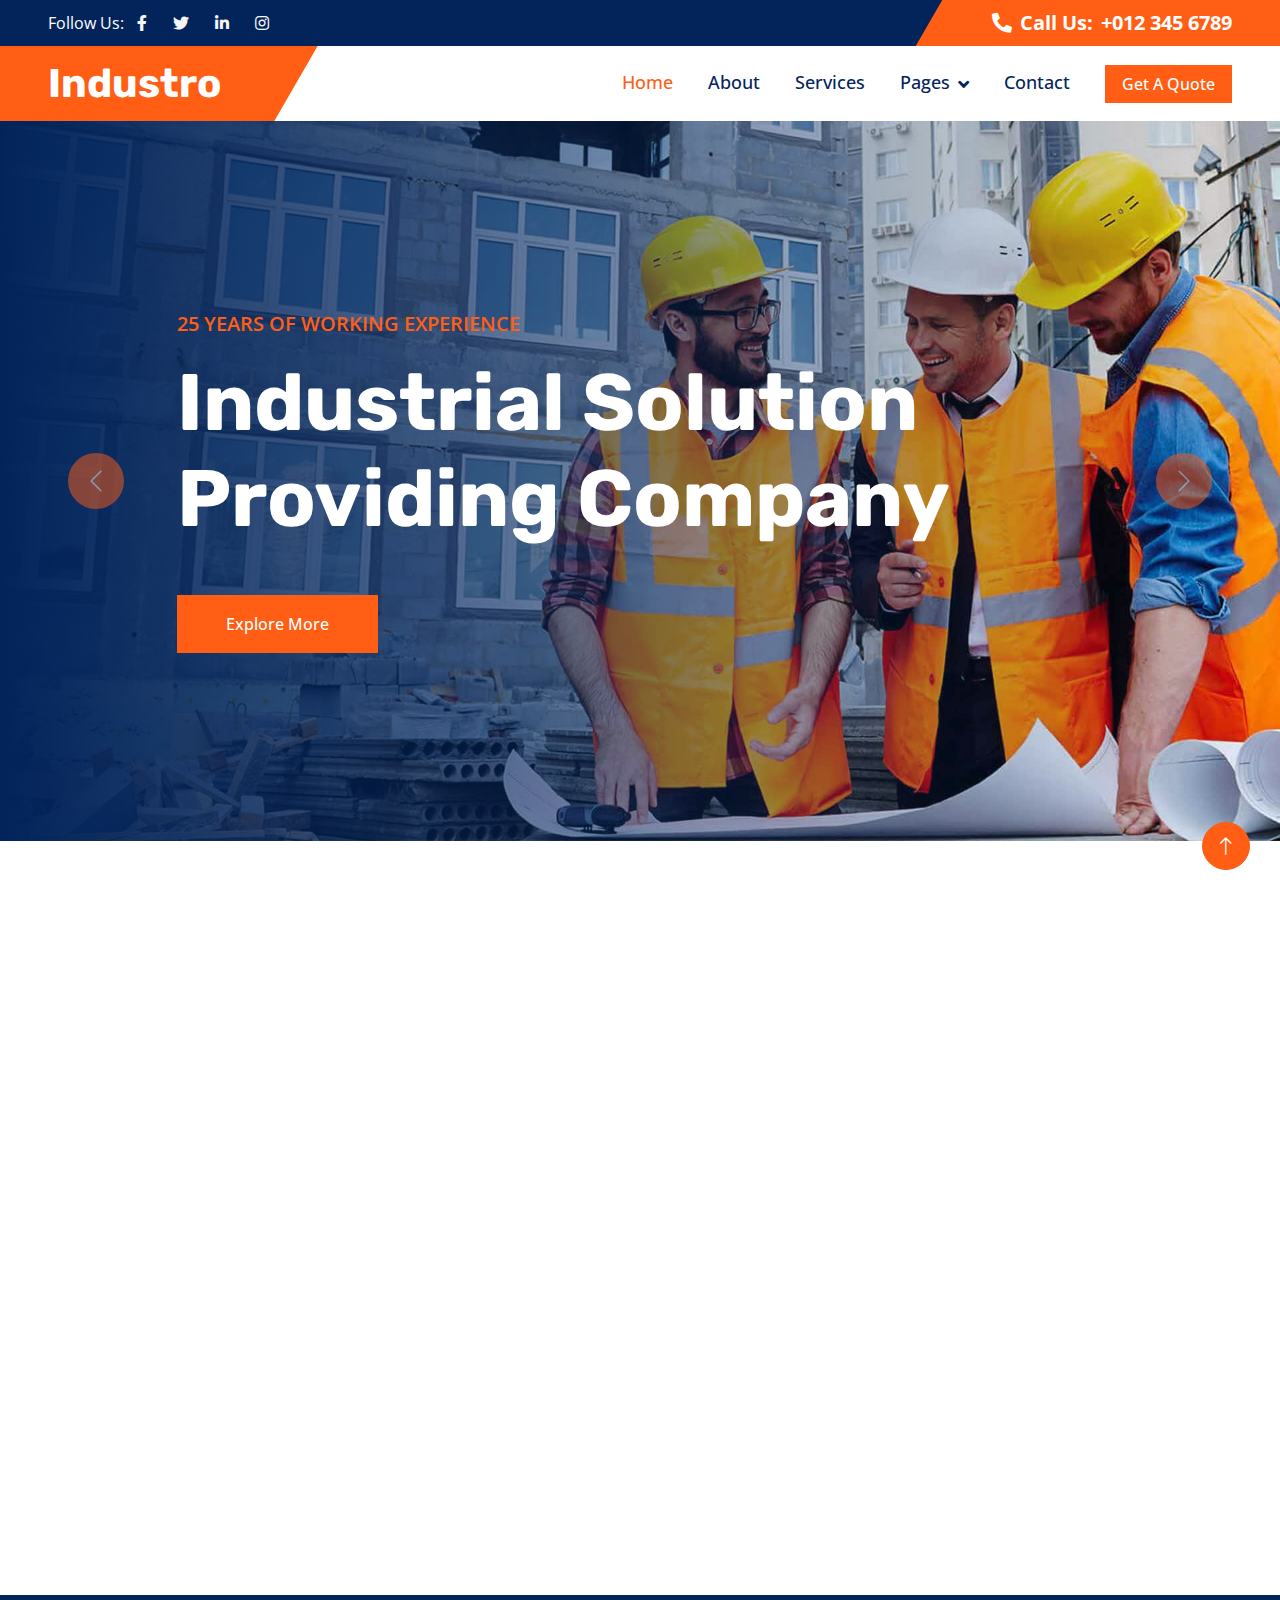
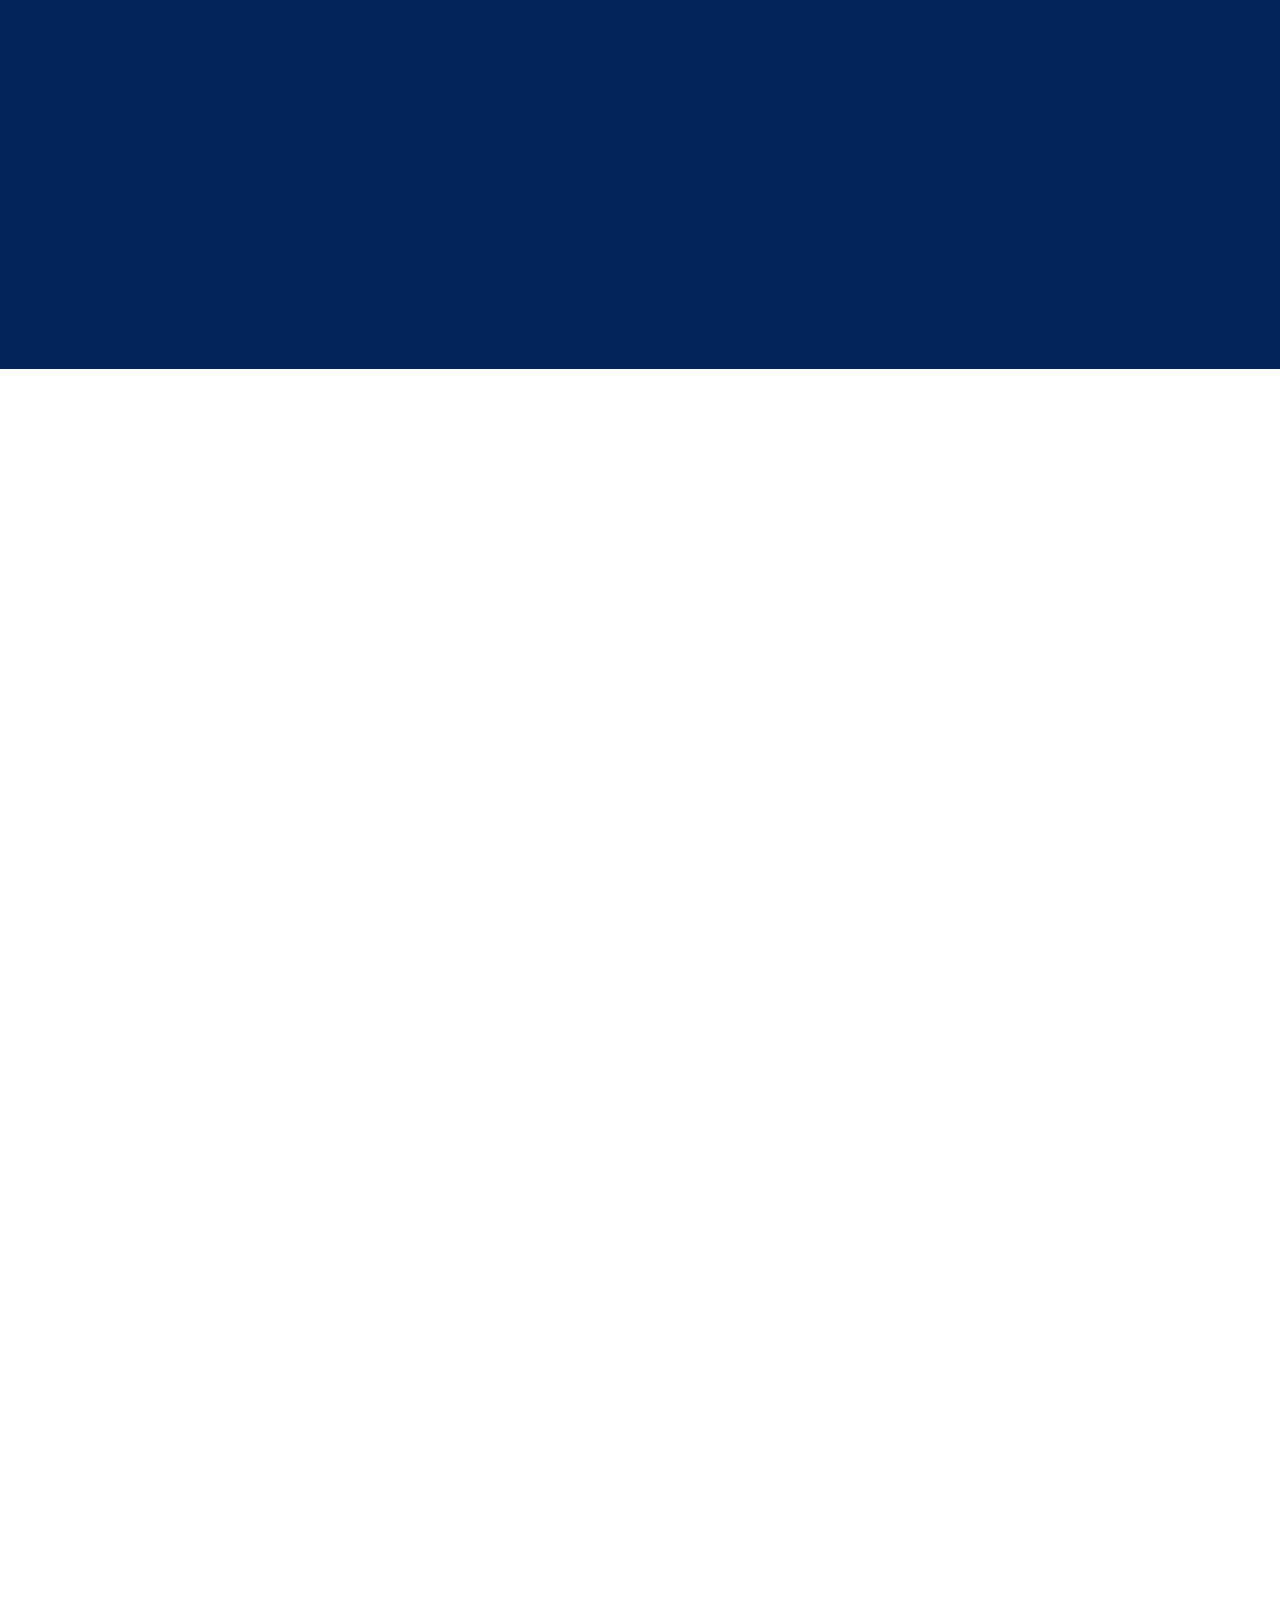
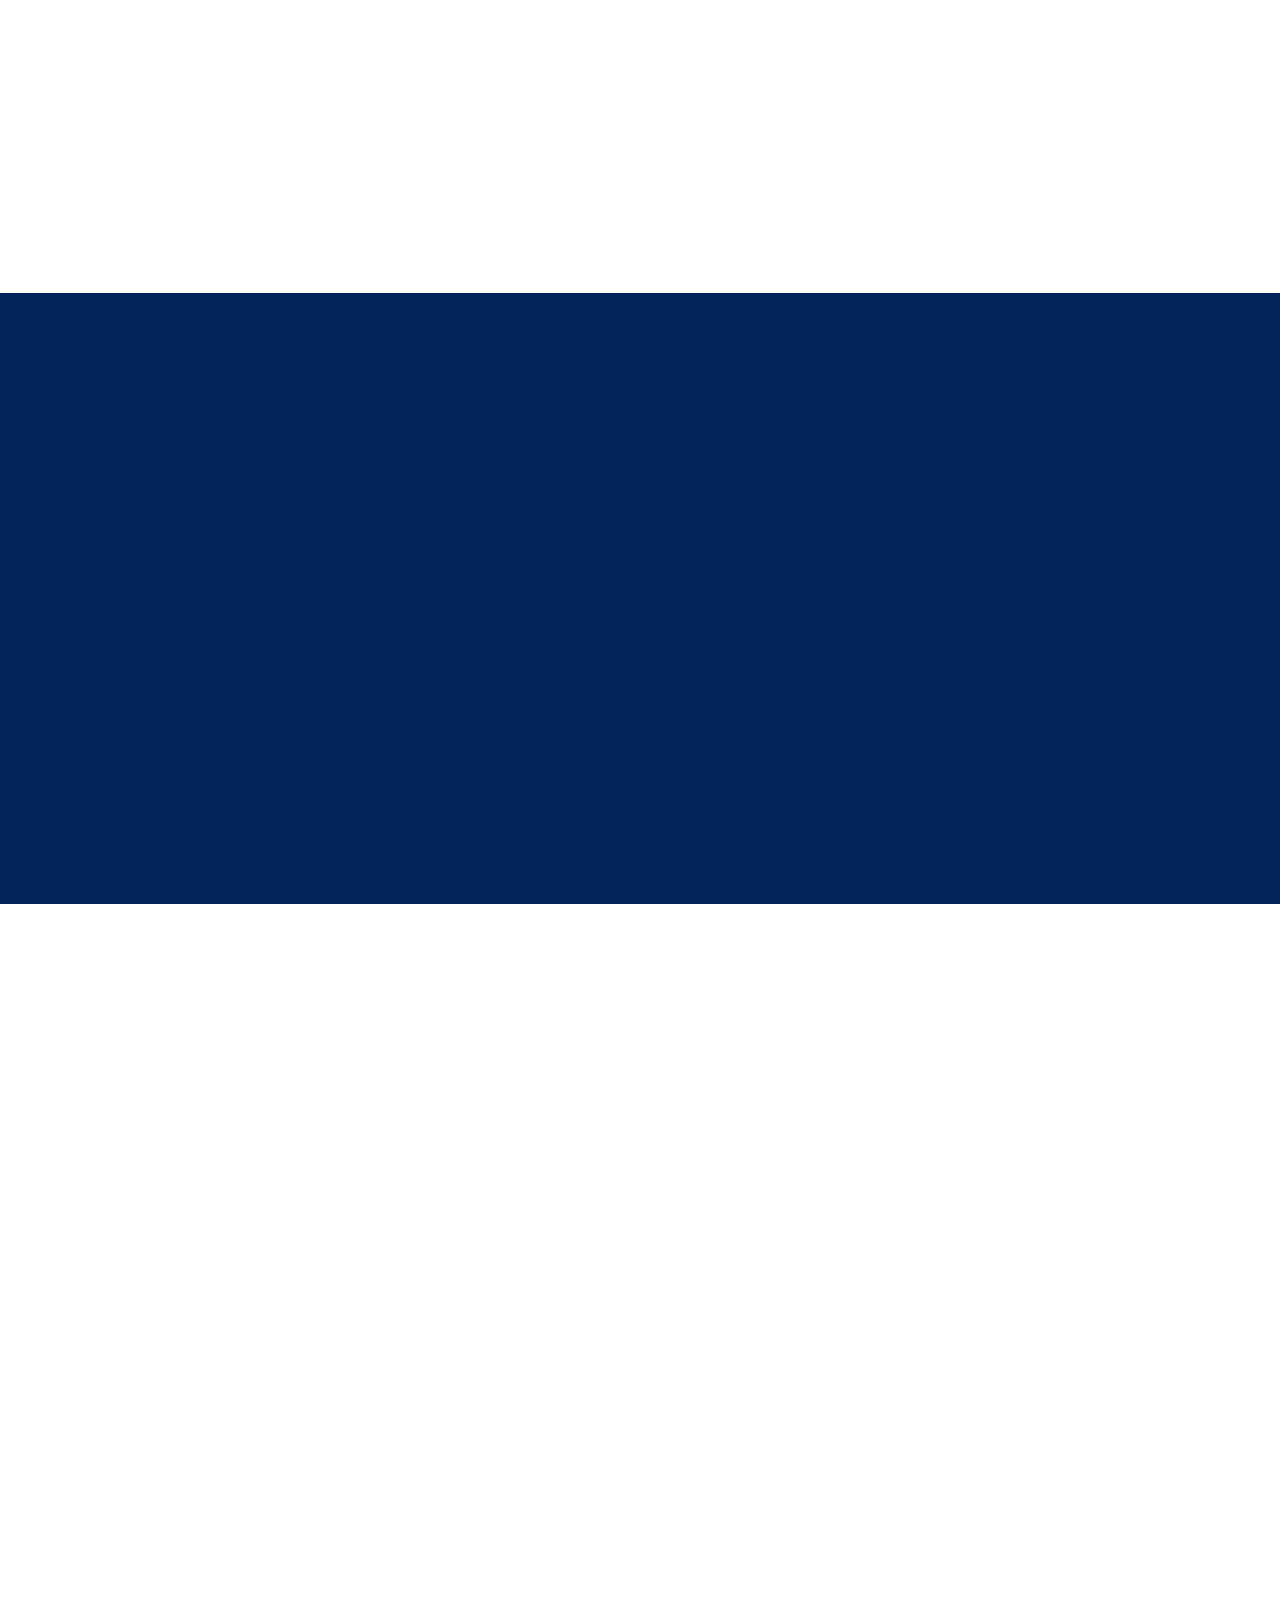
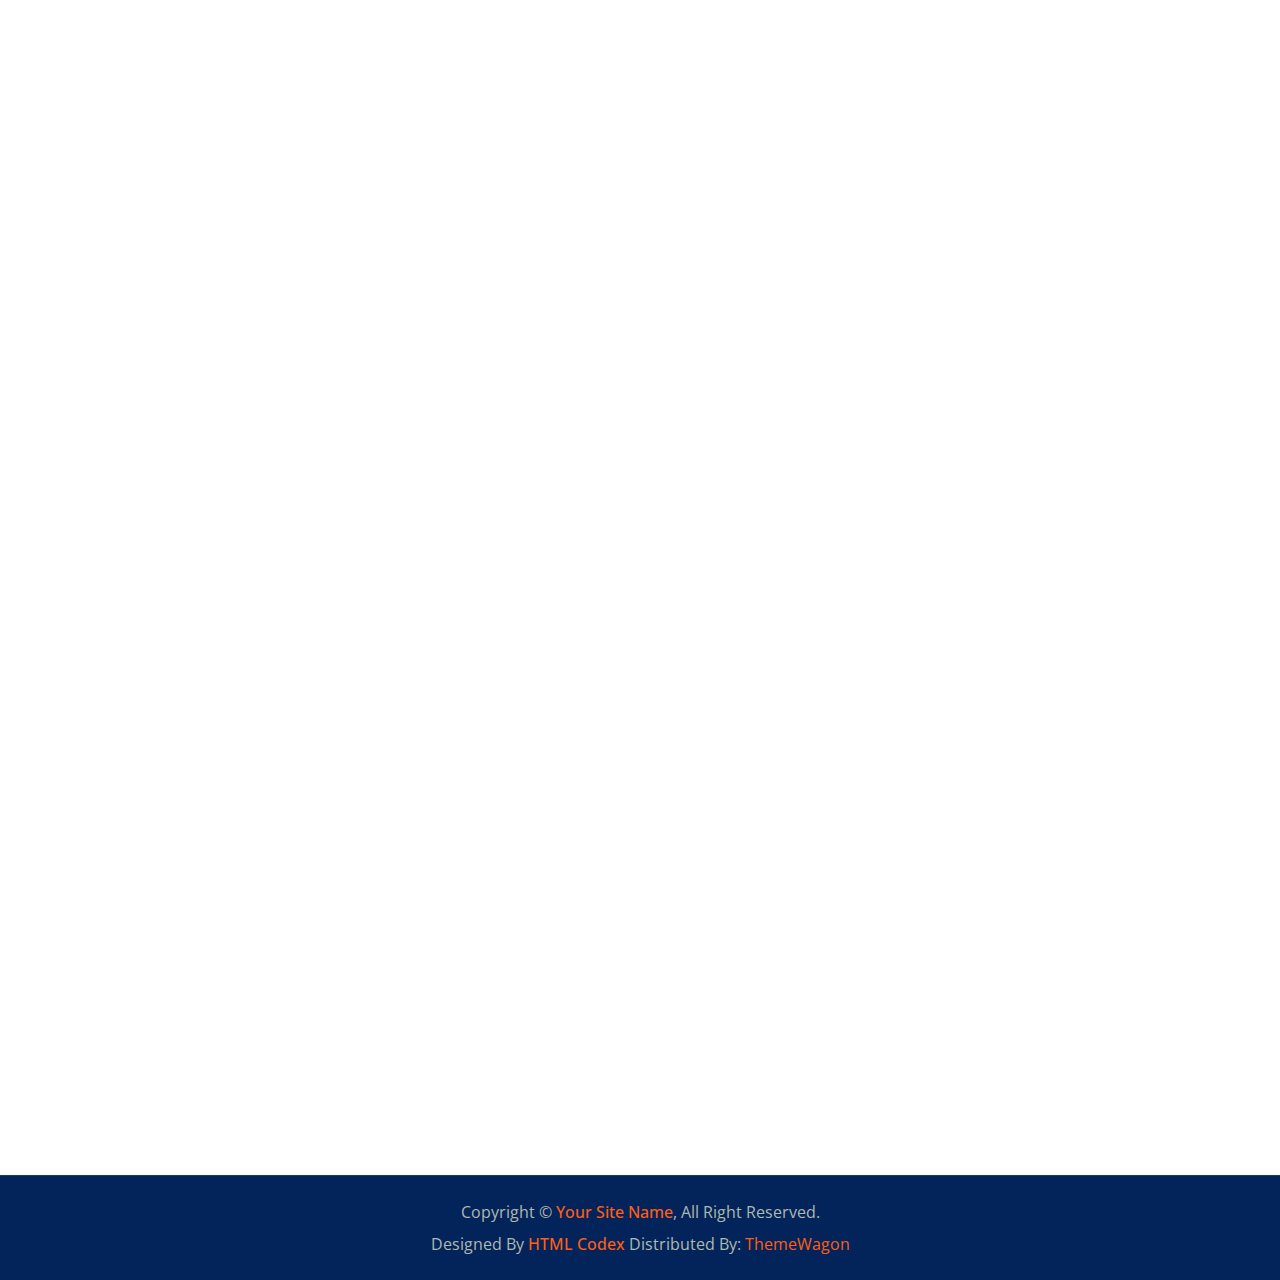
<file: Indsutrio-1.0.0/index.html>
<!DOCTYPE html>
<html lang="en">

<head>
    <meta charset="utf-8">
    <title>Industro - Industrial HTML Template</title>
    <meta content="width=device-width, initial-scale=1.0" name="viewport">
    <meta content="" name="keywords">
    <meta content="" name="description">

    <!-- Favicon -->
    <link href="img/favicon.ico" rel="icon">

    <!-- Google Web Fonts -->
    <link rel="preconnect" href="https://fonts.googleapis.com">
    <link rel="preconnect" href="https://fonts.gstatic.com" crossorigin>
    <link
        href="https://fonts.googleapis.com/css2?family=Open+Sans:wght@400;500;600&family=Rubik:wght@500;600;700&display=swap"
        rel="stylesheet">

    <!-- Icon Font Stylesheet -->
    <link href="https://cdnjs.cloudflare.com/ajax/libs/font-awesome/5.10.0/css/all.min.css" rel="stylesheet">
    <link href="https://cdn.jsdelivr.net/npm/bootstrap-icons@1.4.1/font/bootstrap-icons.css" rel="stylesheet">

    <!-- Libraries Stylesheet -->
    <link href="lib/animate/animate.min.css" rel="stylesheet">
    <link href="lib/owlcarousel/assets/owl.carousel.min.css" rel="stylesheet">

    <!-- Customized Bootstrap Stylesheet -->
    <link href="css/bootstrap.min.css" rel="stylesheet">

    <!-- Template Stylesheet -->
    <link href="css/style.css" rel="stylesheet">
</head>

<body>
    <!-- Spinner Start -->
    <div id="spinner"
        class="show bg-white position-fixed translate-middle w-100 vh-100 top-50 start-50 d-flex align-items-center justify-content-center">
        <div class="spinner-border text-primary" role="status" style="width: 3rem; height: 3rem;"></div>
    </div>
    <!-- Spinner End -->


    <!-- Topbar Start -->
    <div class="container-fluid bg-dark px-0">
        <div class="row g-0 d-none d-lg-flex">
            <div class="col-lg-6 ps-5 text-start">
                <div class="h-100 d-inline-flex align-items-center text-white">
                    <span>Follow Us:</span>
                    <a class="btn btn-link text-light" href=""><i class="fab fa-facebook-f"></i></a>
                    <a class="btn btn-link text-light" href=""><i class="fab fa-twitter"></i></a>
                    <a class="btn btn-link text-light" href=""><i class="fab fa-linkedin-in"></i></a>
                    <a class="btn btn-link text-light" href=""><i class="fab fa-instagram"></i></a>
                </div>
            </div>
            <div class="col-lg-6 text-end">
                <div class="h-100 topbar-right d-inline-flex align-items-center text-white py-2 px-5">
                    <span class="fs-5 fw-bold me-2"><i class="fa fa-phone-alt me-2"></i>Call Us:</span>
                    <span class="fs-5 fw-bold">+012 345 6789</span>
                </div>
            </div>
        </div>
    </div>
    <!-- Topbar End -->


    <!-- Navbar Start -->
    <nav class="navbar navbar-expand-lg bg-white navbar-light sticky-top py-0 pe-5">
        <a href="index.html" class="navbar-brand ps-5 me-0">
            <h1 class="text-white m-0">Industro</h1>
        </a>
        <button type="button" class="navbar-toggler me-0" data-bs-toggle="collapse" data-bs-target="#navbarCollapse">
            <span class="navbar-toggler-icon"></span>
        </button>
        <div class="collapse navbar-collapse" id="navbarCollapse">
            <div class="navbar-nav ms-auto p-4 p-lg-0">
                <a href="index.html" class="nav-item nav-link active">Home</a>
                <a href="about.html" class="nav-item nav-link">About</a>
                <a href="service.html" class="nav-item nav-link">Services</a>
                <div class="nav-item dropdown">
                    <a href="#" class="nav-link dropdown-toggle" data-bs-toggle="dropdown">Pages</a>
                    <div class="dropdown-menu bg-light m-0">
                        <a href="project.html" class="dropdown-item">Projects</a>
                        <a href="feature.html" class="dropdown-item">Features</a>
                        <a href="team.html" class="dropdown-item">Our Team</a>
                        <a href="testimonial.html" class="dropdown-item">Testimonial</a>
                        <a href="404.html" class="dropdown-item">404 Page</a>
                    </div>
                </div>
                <a href="contact.html" class="nav-item nav-link">Contact</a>
            </div>
            <a href="" class="btn btn-primary px-3 d-none d-lg-block">Get A Quote</a>
        </div>
    </nav>
    <!-- Navbar End -->


    <!-- Carousel Start -->
    <div class="container-fluid px-0 mb-5">
        <div id="header-carousel" class="carousel slide" data-bs-ride="carousel">
            <div class="carousel-inner">
                <div class="carousel-item active">
                    <img class="w-100" src="img/carousel-1.jpg" alt="Image">
                    <div class="carousel-caption">
                        <div class="container">
                            <div class="row justify-content-center">
                                <div class="col-lg-10 text-start">
                                    <p class="fs-5 fw-medium text-primary text-uppercase animated slideInRight">25 Years
                                        of Working Experience</p>
                                    <h1 class="display-1 text-white mb-5 animated slideInRight">Industrial Solution
                                        Providing Company</h1>
                                    <a href="" class="btn btn-primary py-3 px-5 animated slideInRight">Explore More</a>
                                </div>
                            </div>
                        </div>
                    </div>
                </div>
                <div class="carousel-item">
                    <img class="w-100" src="img/carousel-2.jpg" alt="Image">
                    <div class="carousel-caption">
                        <div class="container">
                            <div class="row justify-content-center">
                                <div class="col-lg-10 text-start">
                                    <p class="fs-5 fw-medium text-primary text-uppercase animated slideInRight">25 Years
                                        of Working Experience</p>
                                    <h1 class="display-1 text-white mb-5 animated slideInRight">The Best Reliable
                                        Industry Solution</h1>
                                    <a href="" class="btn btn-primary py-3 px-5 animated slideInRight">Explore More</a>
                                </div>
                            </div>
                        </div>
                    </div>
                </div>
            </div>
            <button class="carousel-control-prev" type="button" data-bs-target="#header-carousel" data-bs-slide="prev">
                <span class="carousel-control-prev-icon" aria-hidden="true"></span>
                <span class="visually-hidden">Previous</span>
            </button>
            <button class="carousel-control-next" type="button" data-bs-target="#header-carousel" data-bs-slide="next">
                <span class="carousel-control-next-icon" aria-hidden="true"></span>
                <span class="visually-hidden">Next</span>
            </button>
        </div>
    </div>
    <!-- Carousel End -->


    <!-- About Start -->
    <div class="container-xxl py-5">
        <div class="container">
            <div class="row g-5">
                <div class="col-lg-6">
                    <div class="row gx-3 h-100">
                        <div class="col-6 align-self-start wow fadeInUp" data-wow-delay="0.1s">
                            <img class="img-fluid" src="img/about-1.jpg">
                        </div>
                        <div class="col-6 align-self-end wow fadeInDown" data-wow-delay="0.1s">
                            <img class="img-fluid" src="img/about-2.jpg">
                        </div>
                    </div>
                </div>
                <div class="col-lg-6 wow fadeIn" data-wow-delay="0.5s">
                    <p class="fw-medium text-uppercase text-primary mb-2">About Us</p>
                    <h1 class="display-5 mb-4">We Are Leader In Industrial Market</h1>
                    <p class="mb-4">Tempor erat elitr rebum at clita. Diam dolor diam ipsum sit. Aliqu diam amet diam et
                        eos. Clita erat ipsum et lorem et sit, sed stet lorem sit clita duo justo magna dolore erat amet
                    </p>
                    <div class="d-flex align-items-center mb-4">
                        <div class="flex-shrink-0 bg-primary p-4">
                            <h1 class="display-2">25</h1>
                            <h5 class="text-white">Years of</h5>
                            <h5 class="text-white">Experience</h5>
                        </div>
                        <div class="ms-4">
                            <p><i class="fa fa-check text-primary me-2"></i>Power & Energy</p>
                            <p><i class="fa fa-check text-primary me-2"></i>Civil Engineering</p>
                            <p><i class="fa fa-check text-primary me-2"></i>Chemical Engineering</p>
                            <p><i class="fa fa-check text-primary me-2"></i>Mechanical Engineering</p>
                            <p class="mb-0"><i class="fa fa-check text-primary me-2"></i>Oil & Gas Engineering</p>
                        </div>
                    </div>
                    <div class="row pt-2">
                        <div class="col-sm-6">
                            <div class="d-flex align-items-center">
                                <div class="flex-shrink-0 btn-lg-square rounded-circle bg-primary">
                                    <i class="fa fa-envelope-open text-white"></i>
                                </div>
                                <div class="ms-3">
                                    <p class="mb-2">Email us</p>
                                    <h5 class="mb-0">info@example.com</h5>
                                </div>
                            </div>
                        </div>
                        <div class="col-sm-6">
                            <div class="d-flex align-items-center">
                                <div class="flex-shrink-0 btn-lg-square rounded-circle bg-primary">
                                    <i class="fa fa-phone-alt text-white"></i>
                                </div>
                                <div class="ms-3">
                                    <p class="mb-2">Call us</p>
                                    <h5 class="mb-0">+012 345 6789</h5>
                                </div>
                            </div>
                        </div>
                    </div>
                </div>
            </div>
        </div>
    </div>
    <!-- About End -->


    <!-- Facts Start -->
    <div class="container-fluid facts my-5 p-5">
        <div class="row g-5">
            <div class="col-md-6 col-xl-3 wow fadeIn" data-wow-delay="0.1s">
                <div class="text-center border p-5">
                    <i class="fa fa-certificate fa-3x text-white mb-3"></i>
                    <h1 class="display-2 text-primary mb-0" data-toggle="counter-up">25</h1>
                    <span class="fs-5 fw-semi-bold text-white">Years Experience</span>
                </div>
            </div>
            <div class="col-md-6 col-xl-3 wow fadeIn" data-wow-delay="0.3s">
                <div class="text-center border p-5">
                    <i class="fa fa-users-cog fa-3x text-white mb-3"></i>
                    <h1 class="display-2 text-primary mb-0" data-toggle="counter-up">135</h1>
                    <span class="fs-5 fw-semi-bold text-white">Team Members</span>
                </div>
            </div>
            <div class="col-md-6 col-xl-3 wow fadeIn" data-wow-delay="0.5s">
                <div class="text-center border p-5">
                    <i class="fa fa-users fa-3x text-white mb-3"></i>
                    <h1 class="display-2 text-primary mb-0" data-toggle="counter-up">957</h1>
                    <span class="fs-5 fw-semi-bold text-white">Happy Clients</span>
                </div>
            </div>
            <div class="col-md-6 col-xl-3 wow fadeIn" data-wow-delay="0.7s">
                <div class="text-center border p-5">
                    <i class="fa fa-check-double fa-3x text-white mb-3"></i>
                    <h1 class="display-2 text-primary mb-0" data-toggle="counter-up">1839</h1>
                    <span class="fs-5 fw-semi-bold text-white">Projects Done</span>
                </div>
            </div>
        </div>
    </div>
    <!-- Facts End -->


    <!-- Features Start -->
    <div class="container-xxl py-5">
        <div class="container">
            <div class="row g-5 align-items-center">
                <div class="col-lg-6 wow fadeInUp" data-wow-delay="0.1s">
                    <div class="position-relative me-lg-4">
                        <img class="img-fluid w-100" src="img/feature.jpg" alt="">
                        <span
                            class="position-absolute top-50 start-100 translate-middle bg-white rounded-circle d-none d-lg-block"
                            style="width: 120px; height: 120px;"></span>
                        <button type="button" class="btn-play" data-bs-toggle="modal"
                            data-src="https://www.youtube.com/embed/DWRcNpR6Kdc" data-bs-target="#videoModal">
                            <span></span>
                        </button>
                    </div>
                </div>
                <div class="col-lg-6 wow fadeInUp" data-wow-delay="0.5s">
                    <p class="fw-medium text-uppercase text-primary mb-2">Why Choosing Us!</p>
                    <h1 class="display-5 mb-4">Few Reasons Why People Choosing Us!</h1>
                    <p class="mb-4">Tempor erat elitr rebum at clita. Diam dolor diam ipsum sit. Aliqu diam amet diam et
                        eos. Clita erat ipsum et lorem et sit, sed stet lorem sit clita duo justo magna dolore erat amet
                    </p>
                    <div class="row gy-4">
                        <div class="col-12">
                            <div class="d-flex">
                                <div class="flex-shrink-0 btn-lg-square rounded-circle bg-primary">
                                    <i class="fa fa-check text-white"></i>
                                </div>
                                <div class="ms-4">
                                    <h4>Experienced Workers</h4>
                                    <span>Clita erat ipsum et lorem et sit, sed stet lorem sit clita duo justo magna
                                        dolore erat amet</span>
                                </div>
                            </div>
                        </div>
                        <div class="col-12">
                            <div class="d-flex">
                                <div class="flex-shrink-0 btn-lg-square rounded-circle bg-primary">
                                    <i class="fa fa-check text-white"></i>
                                </div>
                                <div class="ms-4">
                                    <h4>Reliable Industrial Services</h4>
                                    <span>Clita erat ipsum et lorem et sit, sed stet lorem sit clita duo justo magna
                                        dolore erat amet</span>
                                </div>
                            </div>
                        </div>
                        <div class="col-12">
                            <div class="d-flex">
                                <div class="flex-shrink-0 btn-lg-square rounded-circle bg-primary">
                                    <i class="fa fa-check text-white"></i>
                                </div>
                                <div class="ms-4">
                                    <h4>24/7 Customer Support</h4>
                                    <span>Clita erat ipsum et lorem et sit, sed stet lorem sit clita duo justo magna
                                        dolore erat amet</span>
                                </div>
                            </div>
                        </div>
                    </div>
                </div>
            </div>
        </div>
    </div>
    <!-- Features End -->


    <!-- Video Modal Start -->
    <div class="modal modal-video fade" id="videoModal" tabindex="-1" aria-labelledby="exampleModalLabel"
        aria-hidden="true">
        <div class="modal-dialog">
            <div class="modal-content rounded-0">
                <div class="modal-header">
                    <h3 class="modal-title" id="exampleModalLabel">Youtube Video</h3>
                    <button type="button" class="btn-close" data-bs-dismiss="modal" aria-label="Close"></button>
                </div>
                <div class="modal-body">
                    <!-- 16:9 aspect ratio -->
                    <div class="ratio ratio-16x9">
                        <iframe class="embed-responsive-item" src="" id="video" allowfullscreen
                            allowscriptaccess="always" allow="autoplay"></iframe>
                    </div>
                </div>
            </div>
        </div>
    </div>
    <!-- Video Modal End -->


    <!-- Service Start -->
    <div class="container-xxl py-5">
        <div class="container">
            <div class="text-center mx-auto pb-4 wow fadeInUp" data-wow-delay="0.1s" style="max-width: 600px;">
                <p class="fw-medium text-uppercase text-primary mb-2">Our Services</p>
                <h1 class="display-5 mb-4">We Provide Best Industrial Services</h1>
            </div>
            <div class="row gy-5 gx-4">
                <div class="col-md-6 col-lg-4 wow fadeInUp" data-wow-delay="0.1s">
                    <div class="service-item">
                        <img class="img-fluid" src="img/service-1.jpg" alt="">
                        <div class="service-img">
                            <img class="img-fluid" src="img/service-1.jpg" alt="">
                        </div>
                        <div class="service-detail">
                            <div class="service-title">
                                <hr class="w-25">
                                <h3 class="mb-0">Civil & Gas Engineering</h3>
                                <hr class="w-25">
                            </div>
                            <div class="service-text">
                                <p class="text-white mb-0">Erat ipsum justo amet duo et elitr dolor, est duo duo eos
                                    lorem sed diam stet diam sed stet.</p>
                            </div>
                        </div>
                        <a class="btn btn-light" href="">Read More</a>
                    </div>
                </div>
                <div class="col-md-6 col-lg-4 wow fadeInUp" data-wow-delay="0.3s">
                    <div class="service-item">
                        <img class="img-fluid" src="img/service-2.jpg" alt="">
                        <div class="service-img">
                            <img class="img-fluid" src="img/service-2.jpg" alt="">
                        </div>
                        <div class="service-detail">
                            <div class="service-title">
                                <hr class="w-25">
                                <h3 class="mb-0">Power & Energy Engineering</h3>
                                <hr class="w-25">
                            </div>
                            <div class="service-text">
                                <p class="text-white mb-0">Erat ipsum justo amet duo et elitr dolor, est duo duo eos
                                    lorem sed diam stet diam sed stet.</p>
                            </div>
                        </div>
                        <a class="btn btn-light" href="">Read More</a>
                    </div>
                </div>
                <div class="col-md-6 col-lg-4 wow fadeInUp" data-wow-delay="0.5s">
                    <div class="service-item">
                        <img class="img-fluid" src="img/service-3.jpg" alt="">
                        <div class="service-img">
                            <img class="img-fluid" src="img/service-3.jpg" alt="">
                        </div>
                        <div class="service-detail">
                            <div class="service-title">
                                <hr class="w-25">
                                <h3 class="mb-0">Plumbing & Water Treatment</h3>
                                <hr class="w-25">
                            </div>
                            <div class="service-text">
                                <p class="text-white mb-0">Erat ipsum justo amet duo et elitr dolor, est duo duo eos
                                    lorem sed diam stet diam sed stet.</p>
                            </div>
                        </div>
                        <a class="btn btn-light" href="">Read More</a>
                    </div>
                </div>
            </div>
        </div>
    </div>
    <!-- Service End -->


    <!-- Project Start -->
    <div class="container-fluid bg-dark pt-5 my-5 px-0">
        <div class="text-center mx-auto mt-5 wow fadeIn" data-wow-delay="0.1s" style="max-width: 600px;">
            <p class="fw-medium text-uppercase text-primary mb-2">Our Projects</p>
            <h1 class="display-5 text-white mb-5">See What We Have Completed Recently</h1>
        </div>
        <div class="owl-carousel project-carousel wow fadeIn" data-wow-delay="0.1s">
            <a class="project-item" href="">
                <img class="img-fluid" src="img/project-1.jpg" alt="">
                <div class="project-title">
                    <h5 class="text-primary mb-0">Auto Engineering</h5>
                </div>
            </a>
            <a class="project-item" href="">
                <img class="img-fluid" src="img/project-2.jpg" alt="">
                <div class="project-title">
                    <h5 class="text-primary mb-0">Civil Engineering</h5>
                </div>
            </a>
            <a class="project-item" href="">
                <img class="img-fluid" src="img/project-3.jpg" alt="">
                <div class="project-title">
                    <h5 class="text-primary mb-0">Gas Engineering</h5>
                </div>
            </a>
            <a class="project-item" href="">
                <img class="img-fluid" src="img/project-4.jpg" alt="">
                <div class="project-title">
                    <h5 class="text-primary mb-0">Power Engineering</h5>
                </div>
            </a>
            <a class="project-item" href="">
                <img class="img-fluid" src="img/project-5.jpg" alt="">
                <div class="project-title">
                    <h5 class="text-primary mb-0">Energy Engineering</h5>
                </div>
            </a>
            <a class="project-item" href="">
                <img class="img-fluid" src="img/project-6.jpg" alt="">
                <div class="project-title">
                    <h5 class="text-primary mb-0">Water Engineering</h5>
                </div>
            </a>
        </div>
    </div>
    <!-- Project End -->


    <!-- Team Start -->
    <div class="container-xxl py-5">
        <div class="container">
            <div class="text-center mx-auto wow fadeInUp" data-wow-delay="0.1s" style="max-width: 600px;">
                <p class="fw-medium text-uppercase text-primary mb-2">Our Team</p>
                <h1 class="display-5 mb-5">Dedicated Team Members</h1>
            </div>
            <div class="row g-4">
                <div class="col-lg-4 col-md-6 wow fadeInUp" data-wow-delay="0.1s">
                    <div class="team-item">
                        <img class="img-fluid" src="img/team-1.jpg" alt="">
                        <div class="d-flex">
                            <div class="flex-shrink-0 btn-square bg-primary" style="width: 90px; height: 90px;">
                                <i class="fa fa-2x fa-share text-white"></i>
                            </div>
                            <div class="position-relative overflow-hidden bg-light d-flex flex-column justify-content-center w-100 ps-4"
                                style="height: 90px;">
                                <h5>Rob Miller</h5>
                                <span class="text-primary">CEO & Founder</span>
                                <div class="team-social">
                                    <a class="btn btn-square btn-dark rounded-circle mx-1" href=""><i
                                            class="fab fa-facebook-f"></i></a>
                                    <a class="btn btn-square btn-dark rounded-circle mx-1" href=""><i
                                            class="fab fa-twitter"></i></a>
                                    <a class="btn btn-square btn-dark rounded-circle mx-1" href=""><i
                                            class="fab fa-instagram"></i></a>
                                </div>
                            </div>
                        </div>
                    </div>
                </div>
                <div class="col-lg-4 col-md-6 wow fadeInUp" data-wow-delay="0.3s">
                    <div class="team-item">
                        <img class="img-fluid" src="img/team-2.jpg" alt="">
                        <div class="d-flex">
                            <div class="flex-shrink-0 btn-square bg-primary" style="width: 90px; height: 90px;">
                                <i class="fa fa-2x fa-share text-white"></i>
                            </div>
                            <div class="position-relative overflow-hidden bg-light d-flex flex-column justify-content-center w-100 ps-4"
                                style="height: 90px;">
                                <h5>Adam Crew</h5>
                                <span class="text-primary">Project Manager</span>
                                <div class="team-social">
                                    <a class="btn btn-square btn-dark rounded-circle mx-1" href=""><i
                                            class="fab fa-facebook-f"></i></a>
                                    <a class="btn btn-square btn-dark rounded-circle mx-1" href=""><i
                                            class="fab fa-twitter"></i></a>
                                    <a class="btn btn-square btn-dark rounded-circle mx-1" href=""><i
                                            class="fab fa-instagram"></i></a>
                                </div>
                            </div>
                        </div>
                    </div>
                </div>
                <div class="col-lg-4 col-md-6 wow fadeInUp" data-wow-delay="0.5s">
                    <div class="team-item">
                        <img class="img-fluid" src="img/team-3.jpg" alt="">
                        <div class="d-flex">
                            <div class="flex-shrink-0 btn-square bg-primary" style="width: 90px; height: 90px;">
                                <i class="fa fa-2x fa-share text-white"></i>
                            </div>
                            <div class="position-relative overflow-hidden bg-light d-flex flex-column justify-content-center w-100 ps-4"
                                style="height: 90px;">
                                <h5>Peter Farel</h5>
                                <span class="text-primary">Engineer</span>
                                <div class="team-social">
                                    <a class="btn btn-square btn-dark rounded-circle mx-1" href=""><i
                                            class="fab fa-facebook-f"></i></a>
                                    <a class="btn btn-square btn-dark rounded-circle mx-1" href=""><i
                                            class="fab fa-twitter"></i></a>
                                    <a class="btn btn-square btn-dark rounded-circle mx-1" href=""><i
                                            class="fab fa-instagram"></i></a>
                                </div>
                            </div>
                        </div>
                    </div>
                </div>
            </div>
        </div>
    </div>
    <!-- Team End -->


    <!-- Testimonial Start -->
    <div class="container-xxl py-5">
        <div class="container">
            <div class="text-center mx-auto wow fadeInUp" data-wow-delay="0.1s" style="max-width: 600px;">
                <p class="fw-medium text-uppercase text-primary mb-2">Testimonial</p>
                <h1 class="display-5 mb-5">What Our Clients Say!</h1>
            </div>
            <div class="owl-carousel testimonial-carousel wow fadeInUp" data-wow-delay="0.1s">
                <div class="testimonial-item text-center">
                    <div class="testimonial-img position-relative">
                        <img class="img-fluid rounded-circle mx-auto mb-5" src="img/testimonial-1.jpg">
                        <div class="btn-square bg-primary rounded-circle">
                            <i class="fa fa-quote-left text-white"></i>
                        </div>
                    </div>
                    <div class="testimonial-text text-center rounded p-4">
                        <p>Clita clita tempor justo dolor ipsum amet kasd amet duo justo duo duo labore sed sed. Magna
                            ut diam sit et amet stet eos sed clita erat magna elitr erat sit sit erat at rebum justo sea
                            clita.</p>
                        <h5 class="mb-1">Client Name</h5>
                        <span class="fst-italic">Profession</span>
                    </div>
                </div>
                <div class="testimonial-item text-center">
                    <div class="testimonial-img position-relative">
                        <img class="img-fluid rounded-circle mx-auto mb-5" src="img/testimonial-2.jpg">
                        <div class="btn-square bg-primary rounded-circle">
                            <i class="fa fa-quote-left text-white"></i>
                        </div>
                    </div>
                    <div class="testimonial-text text-center rounded p-4">
                        <p>Clita clita tempor justo dolor ipsum amet kasd amet duo justo duo duo labore sed sed. Magna
                            ut diam sit et amet stet eos sed clita erat magna elitr erat sit sit erat at rebum justo sea
                            clita.</p>
                        <h5 class="mb-1">Client Name</h5>
                        <span class="fst-italic">Profession</span>
                    </div>
                </div>
                <div class="testimonial-item text-center">
                    <div class="testimonial-img position-relative">
                        <img class="img-fluid rounded-circle mx-auto mb-5" src="img/testimonial-3.jpg">
                        <div class="btn-square bg-primary rounded-circle">
                            <i class="fa fa-quote-left text-white"></i>
                        </div>
                    </div>
                    <div class="testimonial-text text-center rounded p-4">
                        <p>Clita clita tempor justo dolor ipsum amet kasd amet duo justo duo duo labore sed sed. Magna
                            ut diam sit et amet stet eos sed clita erat magna elitr erat sit sit erat at rebum justo sea
                            clita.</p>
                        <h5 class="mb-1">Client Name</h5>
                        <span class="fst-italic">Profession</span>
                    </div>
                </div>
            </div>
        </div>
    </div>
    <!-- Testimonial End -->


    <!-- Footer Start -->
    <div class="container-fluid bg-dark footer mt-5 py-5 wow fadeIn" data-wow-delay="0.1s">
        <div class="container py-5">
            <div class="row g-5">
                <div class="col-lg-3 col-md-6">
                    <h5 class="text-white mb-4">Our Office</h5>
                    <p class="mb-2"><i class="fa fa-map-marker-alt me-3"></i>123 Street, New York, USA</p>
                    <p class="mb-2"><i class="fa fa-phone-alt me-3"></i>+012 345 67890</p>
                    <p class="mb-2"><i class="fa fa-envelope me-3"></i>info@example.com</p>
                    <div class="d-flex pt-3">
                        <a class="btn btn-square btn-primary rounded-circle me-2" href=""><i
                                class="fab fa-twitter"></i></a>
                        <a class="btn btn-square btn-primary rounded-circle me-2" href=""><i
                                class="fab fa-facebook-f"></i></a>
                        <a class="btn btn-square btn-primary rounded-circle me-2" href=""><i
                                class="fab fa-youtube"></i></a>
                        <a class="btn btn-square btn-primary rounded-circle me-2" href=""><i
                                class="fab fa-linkedin-in"></i></a>
                    </div>
                </div>
                <div class="col-lg-3 col-md-6">
                    <h5 class="text-white mb-4">Quick Links</h5>
                    <a class="btn btn-link" href="">About Us</a>
                    <a class="btn btn-link" href="">Contact Us</a>
                    <a class="btn btn-link" href="">Our Services</a>
                    <a class="btn btn-link" href="">Terms & Condition</a>
                    <a class="btn btn-link" href="">Support</a>
                </div>
                <div class="col-lg-3 col-md-6">
                    <h5 class="text-white mb-4">Business Hours</h5>
                    <p class="mb-1">Monday - Friday</p>
                    <h6 class="text-light">09:00 am - 07:00 pm</h6>
                    <p class="mb-1">Saturday</p>
                    <h6 class="text-light">09:00 am - 12:00 pm</h6>
                    <p class="mb-1">Sunday</p>
                    <h6 class="text-light">Closed</h6>
                </div>
                <div class="col-lg-3 col-md-6">
                    <h5 class="text-white mb-4">Newsletter</h5>
                    <p>Dolor amet sit justo amet elitr clita ipsum elitr est.</p>
                    <div class="position-relative w-100">
                        <input class="form-control bg-transparent w-100 py-3 ps-4 pe-5" type="text"
                            placeholder="Your email">
                        <button type="button"
                            class="btn btn-primary py-2 position-absolute top-0 end-0 mt-2 me-2">SignUp</button>
                    </div>
                </div>
            </div>
        </div>
    </div>
    <!-- Footer End -->


    <!-- Copyright Start -->
    <div class="container-fluid copyright bg-dark py-4">
        <div class="container text-center">
            <p class="mb-2">Copyright &copy; <a class="fw-semi-bold" href="#">Your Site Name</a>, All Right Reserved.
            </p>
            <!--/*** This template is free as long as you keep the footer author’s credit link/attribution link/backlink. If you'd like to use the template without the footer author’s credit link/attribution link/backlink, you can purchase the Credit Removal License from "https://htmlcodex.com/credit-removal". Thank you for your support. ***/-->
            <p class="mb-0">Designed By <a class="fw-semi-bold" href="https://htmlcodex.com">HTML Codex</a> Distributed
                By: <a href="https://themewagon.com">ThemeWagon</a> </p>
        </div>
    </div>
    <!-- Copyright End -->


    <!-- Back to Top -->
    <a href="#" class="btn btn-lg btn-primary btn-lg-square rounded-circle back-to-top"><i
            class="bi bi-arrow-up"></i></a>


    <!-- JavaScript Libraries -->
    <script src="https://code.jquery.com/jquery-3.4.1.min.js"></script>
    <script src="https://cdn.jsdelivr.net/npm/bootstrap@5.0.0/dist/js/bootstrap.bundle.min.js"></script>
    <script src="lib/wow/wow.min.js"></script>
    <script src="lib/easing/easing.min.js"></script>
    <script src="lib/waypoints/waypoints.min.js"></script>
    <script src="lib/owlcarousel/owl.carousel.min.js"></script>
    <script src="lib/counterup/counterup.min.js"></script>

    <!-- Template Javascript -->
    <script src="js/main.js"></script>
</body>

</html>
</file>
<file: Indsutrio-1.0.0/css/style.css>
/********** Template CSS **********/
:root {
    --primary: #FF5E14;
    --secondary: #5F656F;
    --light: #F5F5F5;
    --dark: #02245B;
}

.back-to-top {
    position: fixed;
    display: none;
    right: 30px;
    bottom: 30px;
    z-index: 99;
}

h1,
h2,
.h1,
.h2,
.fw-bold {
    font-weight: 700 !important;
}

h3,
h4,
.h3,
.h4,
.fw-medium {
    font-weight: 600 !important;
}

h5,
h6,
.h5,
.h6,
.fw-semi-bold {
    font-weight: 500 !important;
}


/*** Spinner ***/
#spinner {
    opacity: 0;
    visibility: hidden;
    transition: opacity .5s ease-out, visibility 0s linear .5s;
    z-index: 99999;
}

#spinner.show {
    transition: opacity .5s ease-out, visibility 0s linear 0s;
    visibility: visible;
    opacity: 1;
}


/*** Button ***/
.btn {
    transition: .5s;
    font-weight: 500;
}

.btn-primary,
.btn-outline-primary:hover {
    color: #FFFFFF;
}

.btn-square {
    width: 38px;
    height: 38px;
}

.btn-sm-square {
    width: 32px;
    height: 32px;
}

.btn-lg-square {
    width: 48px;
    height: 48px;
}

.btn-square,
.btn-sm-square,
.btn-lg-square {
    padding: 0;
    display: flex;
    align-items: center;
    justify-content: center;
    font-weight: normal;
}


.topbar-right {
    position: relative;
    background: var(--primary);
}

.topbar-right::before {
    position: absolute;
    content: "";
    width: 30px;
    height: 100%;
    top: 0;
    left: -15px;
    transform: skewX(-30deg);
    background-color: var(--primary);
}


/*** Navbar ***/
.navbar.sticky-top {
    top: -100px;
    transition: .5s;
}

.navbar .navbar-brand {
    position: relative;
    padding-right: 50px;
    height: 75px;
    display: flex;
    align-items: center;
    background: var(--primary);
}

.navbar .navbar-brand::after {
    position: absolute;
    content: "";
    width: 50px;
    height: 100%;
    top: 0;
    right: -25px;
    transform: skewX(-30deg);
    background-color: var(--primary);
}

.navbar .navbar-nav .nav-link {
    margin-right: 35px;
    padding: 20px 0;
    color: var(--dark);
    font-size: 18px;
    font-weight: 500;
    outline: none;
}

.navbar .navbar-nav .nav-link:hover,
.navbar .navbar-nav .nav-link.active {
    color: var(--primary);
}

.navbar .dropdown-toggle::after {
    border: none;
    content: "\f107";
    font-family: "Font Awesome 5 Free";
    font-weight: 900;
    vertical-align: middle;
    margin-left: 8px;
}

@media (max-width: 991.98px) {
    .navbar .navbar-nav .nav-link  {
        margin-right: 0;
        padding: 10px 0;
    }

    .navbar .navbar-nav {
        border-top: 1px solid #EEEEEE;
    }
}

@media (min-width: 992px) {
    .navbar .nav-item .dropdown-menu {
        display: block;
        border: none;
        margin-top: 0;
        top: 150%;
        opacity: 0;
        visibility: hidden;
        transition: .5s;
    }

    .navbar .nav-item:hover .dropdown-menu {
        top: 100%;
        visibility: visible;
        transition: .5s;
        opacity: 1;
    }
}


/*** Header ***/
.carousel-caption {
    top: 0;
    left: 0;
    right: 0;
    bottom: 0;
    display: flex;
    align-items: center;
    background: linear-gradient(to right, rgba(2, 36, 91, 1) 0%, rgba(2, 36, 91, 0) 100%);
    z-index: 1;
}

.carousel-control-prev,
.carousel-control-next {
    width: 15%;
}

.carousel-control-prev-icon,
.carousel-control-next-icon {
    width: 3.5rem;
    height: 3.5rem;
    background-color: var(--primary);
    border: 15px solid var(--primary);
    border-radius: 3.5rem;
}

@media (max-width: 768px) {
    #header-carousel .carousel-item {
        position: relative;
        min-height: 450px;
    }
    
    #header-carousel .carousel-item img {
        position: absolute;
        width: 100%;
        height: 100%;
        object-fit: cover;
    }
}

.page-header {
    background: linear-gradient(to right, rgba(2, 36, 91, 1) 0%, rgba(2, 36, 91, 0) 100%), url(../img/carousel-2.jpg) center center no-repeat;
    background-size: cover;
}

.page-header .breadcrumb-item+.breadcrumb-item::before {
    color: var(--light);
}

.page-header .breadcrumb-item,
.page-header .breadcrumb-item a {
    font-size: 18px;
    color: var(--light);
}


/*** Facts ***/
.facts {
    position: relative;
    margin: 6rem 0;
    background: var(--dark);
}

.facts .border {
    border-color: rgba(255, 255, 255, .1) !important;
}


/*** Features ***/
.btn-play {
    position: absolute;
    top: 50%;
    right: -30px;
    transform: translateY(-50%);
    display: block;
    box-sizing: content-box;
    width: 16px;
    height: 26px;
    border-radius: 100%;
    border: none;
    outline: none !important;
    padding: 18px 20px 20px 28px;
    background: var(--primary);
}

@media (max-width: 992px) {
    .btn-play {
        left: 50%;
        right: auto;
        transform: translate(-50%, -50%);
    }
}

.btn-play:before {
    content: "";
    position: absolute;
    z-index: 0;
    left: 50%;
    top: 50%;
    transform: translateX(-50%) translateY(-50%);
    display: block;
    width: 60px;
    height: 60px;
    background: var(--primary);
    border-radius: 100%;
    animation: pulse-border 1500ms ease-out infinite;
}

.btn-play:after {
    content: "";
    position: absolute;
    z-index: 1;
    left: 50%;
    top: 50%;
    transform: translateX(-50%) translateY(-50%);
    display: block;
    width: 60px;
    height: 60px;
    background: var(--primary);
    border-radius: 100%;
    transition: all 200ms;
}

.btn-play span {
    display: block;
    position: relative;
    z-index: 3;
    width: 0;
    height: 0;
    left: -1px;
    border-left: 16px solid #FFFFFF;
    border-top: 11px solid transparent;
    border-bottom: 11px solid transparent;
}

@keyframes pulse-border {
    0% {
        transform: translateX(-50%) translateY(-50%) translateZ(0) scale(1);
        opacity: 1;
    }

    100% {
        transform: translateX(-50%) translateY(-50%) translateZ(0) scale(2);
        opacity: 0;
    }
}

.modal-video .modal-dialog {
    position: relative;
    max-width: 800px;
    margin: 60px auto 0 auto;
}

.modal-video .modal-body {
    position: relative;
    padding: 0px;
}

.modal-video .close {
    position: absolute;
    width: 30px;
    height: 30px;
    right: 0px;
    top: -30px;
    z-index: 999;
    font-size: 30px;
    font-weight: normal;
    color: #FFFFFF;
    background: #000000;
    opacity: 1;
}


/*** Service ***/
.service-item {
    position: relative;
    margin: 65px 0 25px 0;
    box-shadow: 0 0 45px rgba(0, 0, 0, .07);
}

.service-item .service-img {
    position: absolute;
    padding: 12px;
    width: 130px;
    height: 130px;
    top: -65px;
    left: 50%;
    transform: translateX(-50%);
    background: #FFFFFF;
    box-shadow: 0 0 45px rgba(0, 0, 0, .09);
    z-index: 2;
}

.service-item .service-detail {
    position: absolute;
    width: 100%;
    height: 100%;
    top: 0;
    left: 0;
    overflow: hidden;
    z-index: 1;
}

.service-item .service-title {
    position: absolute;
    padding: 65px 30px 25px 30px;
    width: 100%;
    height: 100%;
    top: 0;
    left: 0;
    display: flex;
    flex-direction: column;
    align-items: center;
    justify-content: center;
    text-align: center;
    background: #FFFFFF;
    transition: .5s;
}

.service-item:hover .service-title {
    top: -100%;
}

.service-item .service-text {
    position: absolute;
    overflow: hidden;
    padding: 65px 30px 25px 30px;
    width: 100%;
    height: 100%;
    top: 100%;
    left: 0;
    display: flex;
    align-items: center;
    text-align: center;
    background: rgba(2, 36, 91, .7);
    transition: .5s;
}

.service-item:hover .service-text {
    top: 0;
}

.service-item .service-text::before {
    position: absolute;
    content: "";
    width: 100%;
    height: 100px;
    top: -100%;
    left: 0;
    transform: skewY(-12deg);
    background: #FFFFFF;
    transition: .5s;
}

.service-item:hover .service-text::before {
    top: -55px;
}

.service-item .btn {
    position: absolute;
    width: 130px;
    height: 50px;
    left: 50%;
    bottom: -25px;
    transform: translateX(-50%);
    display: flex;
    align-items: center;
    justify-content: center;
    color: var(--secondary);
    background: #FFFFFF;
    border: none;
    box-shadow: 0 0 45px rgba(0, 0, 0, .09);
    z-index: 2;
}

.service-item .btn:hover {
    color: #FFFFFF;
    background: var(--primary);
}


/*** Project ***/
.project-carousel {
    position: relative;
    background: var(--dark);
}

.project-item {
    position: relative;
    display: block;
}

.project-item img {
    transition: .5s;
}

.project-item:hover img,
.project-carousel .owl-item.center img {
    margin-top: -60px;
}

.project-item .project-title {
    position: absolute;
    padding: 0 15px;
    width: 100%;
    height: 80px;
    bottom: -110px;
    left: 0;
    display: flex;
    align-items: center;
    justify-content: center;
    text-align: center;
    background: var(--dark);
    transition: .5s;
}

.project-item:hover .project-title,
.project-carousel .owl-item.center .project-title  {
    bottom: -60px;
}

.project-item .project-title::before {
    position: absolute;
    content: "";
    width: 100%;
    height: 30px;
    top: -15px;
    left: 0;
    transform: skewY(-5deg);
    background: var(--dark);
    transition: .5s;
}

.project-carousel .owl-nav {
    position: absolute;
    width: 100%;
    height: 45px;
    top: 50%;
    left: 0;
    transform: translateY(-50%);
    display: flex;
    justify-content: space-between;
    transition: .5s;
    opacity: 0;
    z-index: 1;
}

.project-carousel:hover .owl-nav {
    opacity: 1;
}

.project-carousel .owl-nav .owl-prev,
.project-carousel .owl-nav .owl-next {
    margin: 0 30px;
    width: 45px;
    height: 45px;
    display: flex;
    align-items: center;
    justify-content: center;
    color: #FFFFFF;
    background: var(--primary);
    border-radius: 45px;
    font-size: 22px;
    transition: .5s;
}


/*** Team ***/
.team-item .team-social {
    position: absolute;
    width: 100%;
    height: 100%;
    top: 0;
    left: -100%;
    display: flex;
    align-items: center;
    background: var(--primary);
    transition: .5s;
}

.team-item:hover .team-social {
    left: 0;
}


/*** Testimonial ***/
.testimonial-carousel::before {
    position: absolute;
    content: "";
    top: 0;
    left: 0;
    height: 100%;
    width: 0;
    background: linear-gradient(to right, rgba(255, 255, 255, 1) 0%, rgba(255, 255, 255, 0) 100%);
    z-index: 1;
}

.testimonial-carousel::after {
    position: absolute;
    content: "";
    top: 0;
    right: 0;
    height: 100%;
    width: 0;
    background: linear-gradient(to left, rgba(255, 255, 255, 1) 0%, rgba(255, 255, 255, 0) 100%);
    z-index: 1;
}

@media (min-width: 768px) {
    .testimonial-carousel::before,
    .testimonial-carousel::after {
        width: 200px;
    }
}

@media (min-width: 992px) {
    .testimonial-carousel::before,
    .testimonial-carousel::after {
        width: 300px;
    }
}

.testimonial-carousel .owl-nav {
    position: absolute;
    width: 350px;
    top: 20px;
    left: 50%;
    transform: translateX(-50%);
    display: flex;
    justify-content: space-between;
    opacity: 0;
    transition: .5s;
    z-index: 1;
}

.testimonial-carousel:hover .owl-nav {
    width: 300px;
    opacity: 1;
}

.testimonial-carousel .owl-nav .owl-prev,
.testimonial-carousel .owl-nav .owl-next {
    position: relative;
    color: var(--primary);
    font-size: 45px;
    transition: .5s;
}

.testimonial-carousel .owl-nav .owl-prev:hover,
.testimonial-carousel .owl-nav .owl-next:hover {
    color: var(--dark);
}

.testimonial-carousel .testimonial-img img {
    width: 100px;
    height: 100px;
}

.testimonial-carousel .testimonial-img .btn-square {
    position: absolute;
    bottom: -19px;
    left: 50%;
    transform: translateX(-50%);
}

.testimonial-carousel .owl-item .testimonial-text {
    margin-bottom: 30px;
    box-shadow: 0 0 45px rgba(0, 0, 0, .08);
    transform: scale(.8);
    transition: .5s;
}

.testimonial-carousel .owl-item.center .testimonial-text {
    transform: scale(1);
}


/*** Footer ***/
.footer {
    color: #B0B9AE;
}

.footer .btn.btn-link {
    display: block;
    margin-bottom: 5px;
    padding: 0;
    text-align: left;
    color: #B0B9AE;
    font-weight: normal;
    text-transform: capitalize;
    transition: .3s;
}

.footer .btn.btn-link::before {
    position: relative;
    content: "\f105";
    font-family: "Font Awesome 5 Free";
    font-weight: 900;
    margin-right: 10px;
}

.footer .btn.btn-link:hover {
    color: var(--light);
    letter-spacing: 1px;
    box-shadow: none;
}

.copyright {
    color: #B0B9AE;
    border-top: 1px solid rgba(255, 255, 255, .1);
}
</file>
